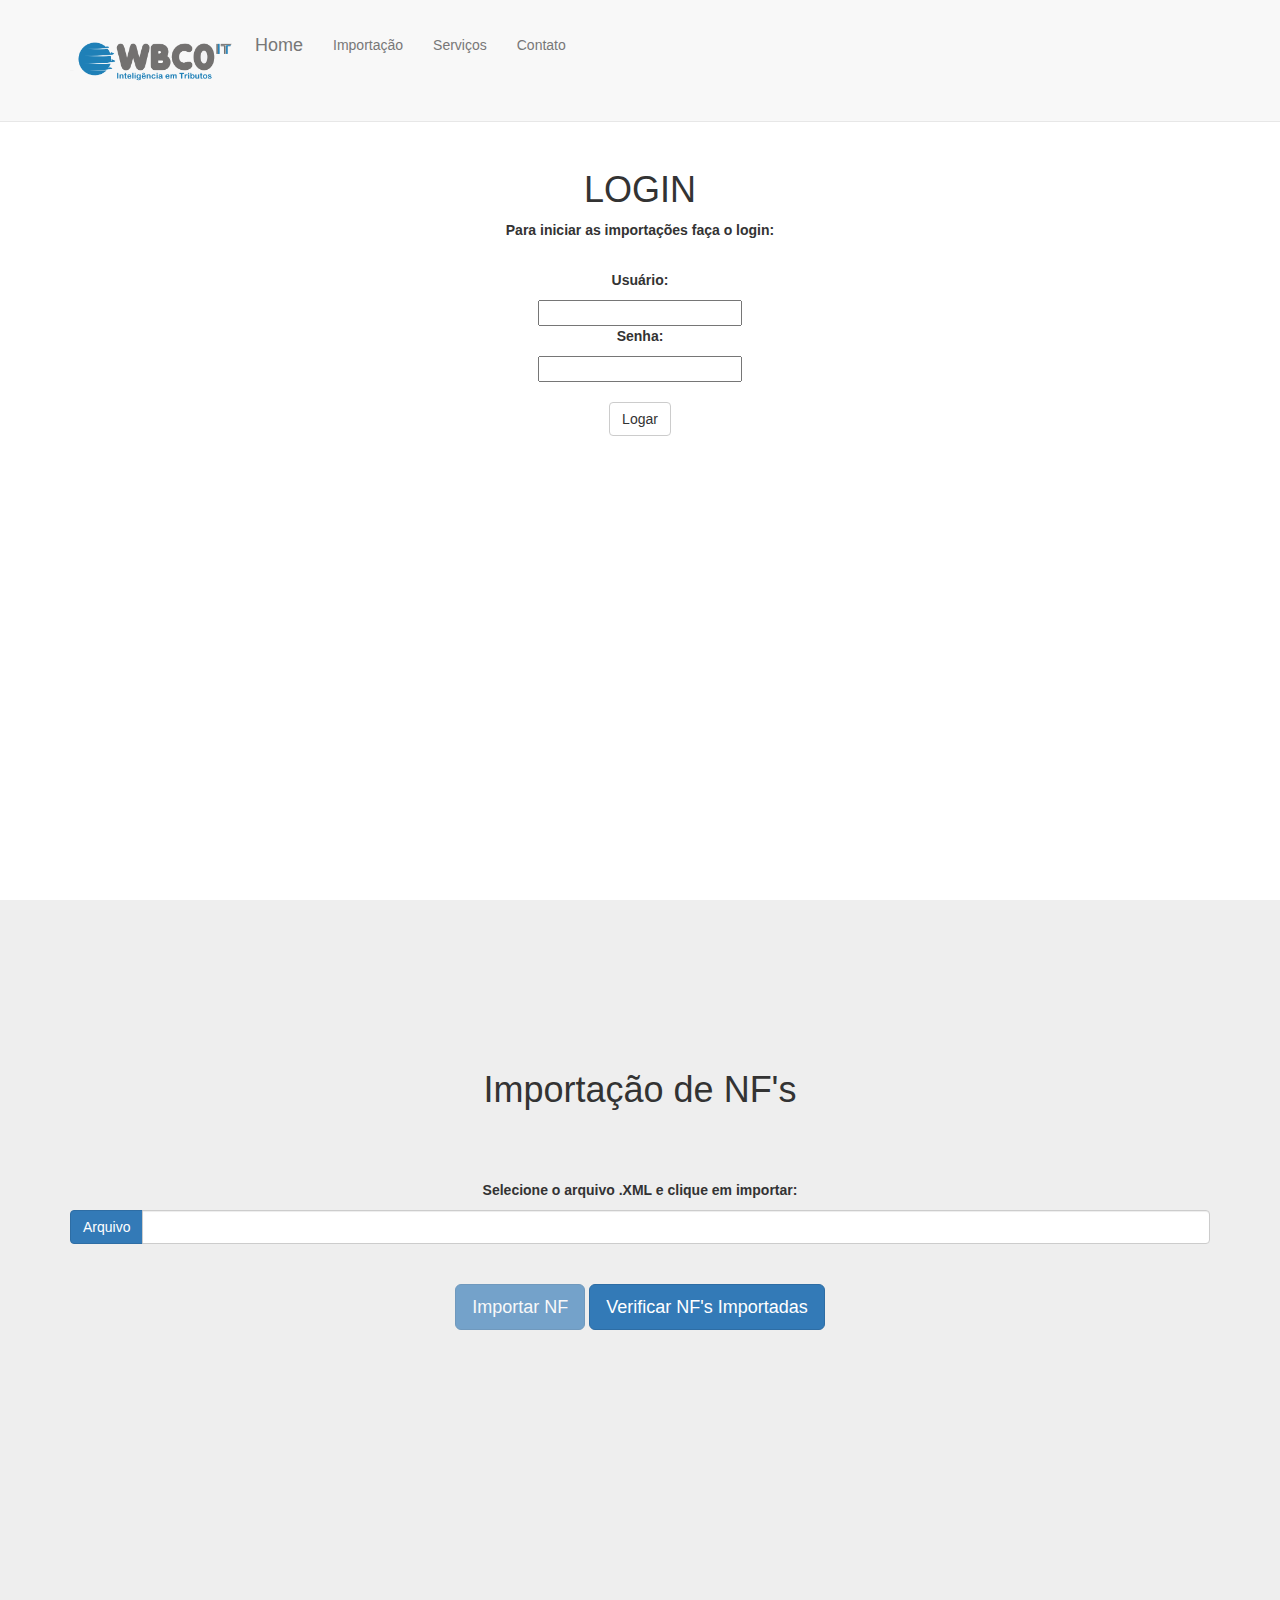
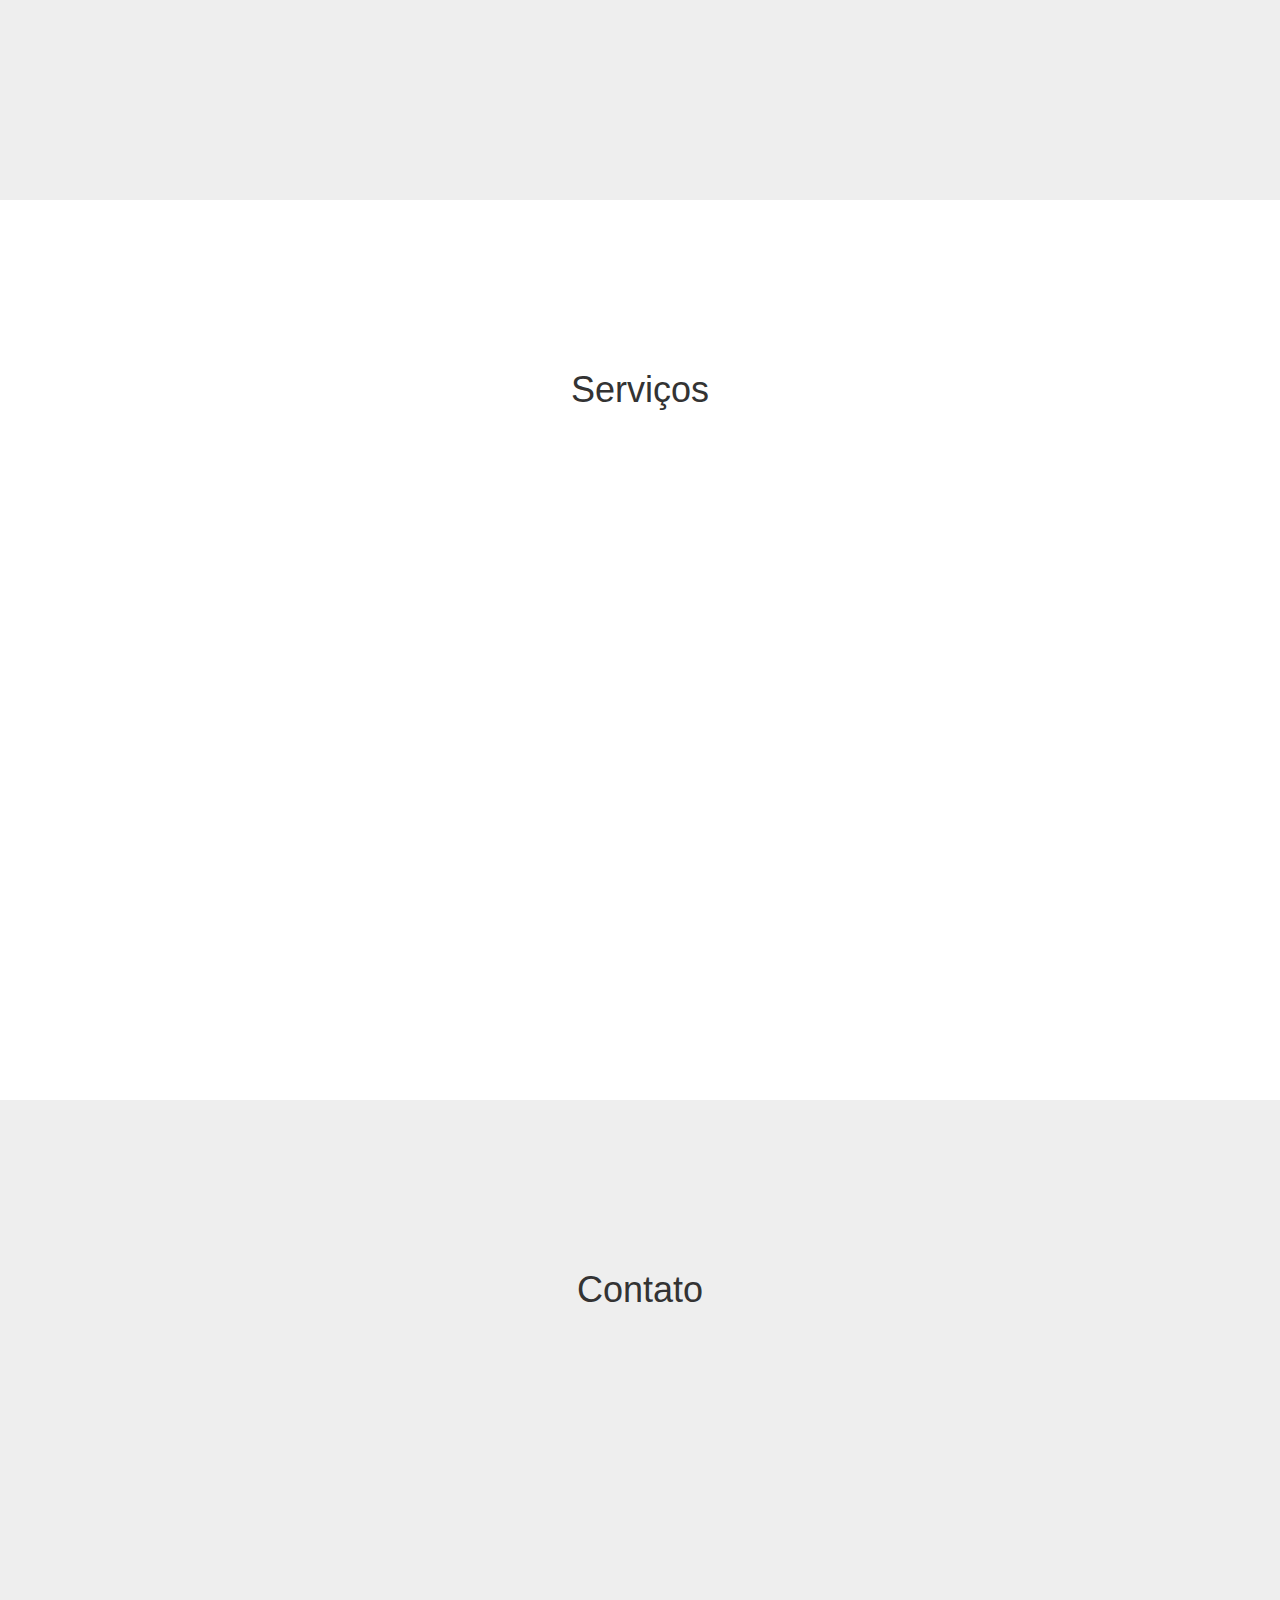
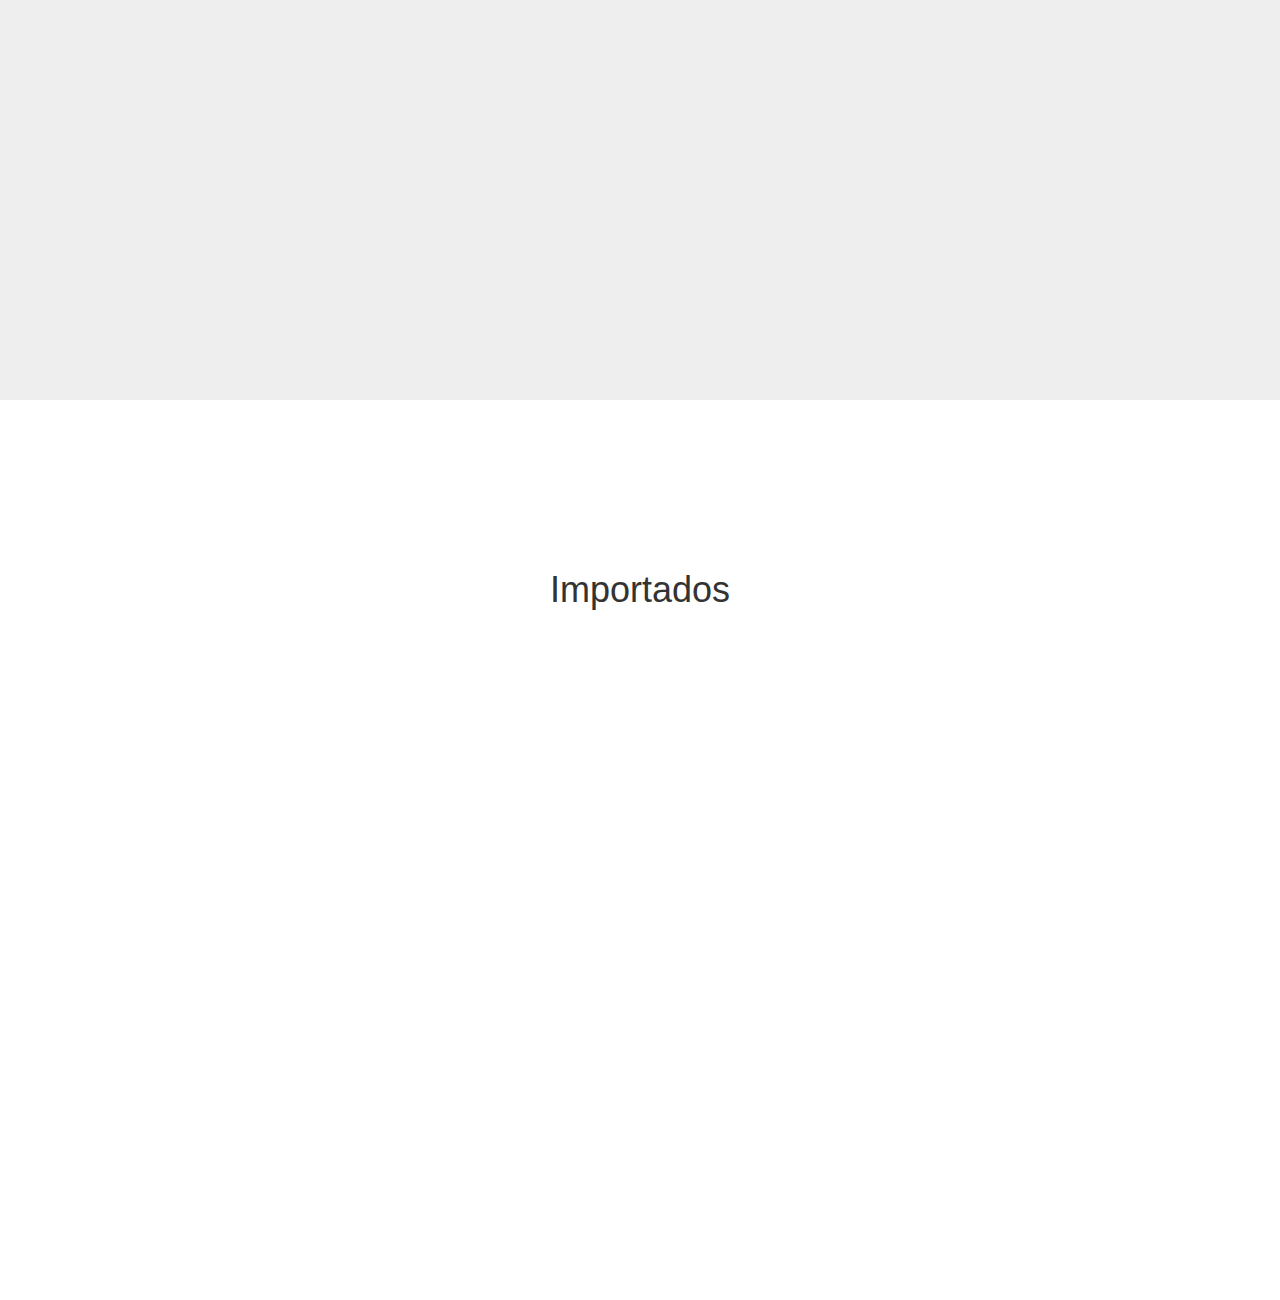
<file: index.html>
<!DOCTYPE html>
<html lang="en">


<head>
    <meta charset="utf-8">
    <meta http-equiv="X-UA-Compatible" content="IE=edge">
    <meta name="viewport" content="width=device-width, initial-scale=1">
    <meta name="description" content="">
    <meta name="author" content="">
    <title>WBCO</title>
    <!-- Bootstrap Core CSS -->
    <link href="bootstrap.min.css" rel="stylesheet">
    <!-- Custom CSS -->
    <link href="scrolling-nav.css" rel="stylesheet">
    <!-- HTML5 Shim and Respond.js IE8 support of HTML5 elements and media queries -->
    <!-- WARNING: Respond.js doesn't work if you view the page via file:// -->
    <!--[if lt IE 9]>
        <script src="https://oss.maxcdn.com/libs/html5shiv/3.7.0/html5shiv.js"></script>
        <script src="https://oss.maxcdn.com/libs/respond.js/1.4.2/respond.min.js"></script>
    <![endif]-->
</head>
<!-- The #page-top ID is part of the scrolling feature - the data-spy and data-target are part of the built-in Bootstrap scrollspy function -->
<body id="page-top" data-spy="scroll" data-target=".navbar-fixed-top">
    <!-- Navigation -->
    <nav class="navbar navbar-default navbar-fixed-top" role="navigation">
        <div class="container">

            <div class="navbar-header page-scroll">

                <button type="button" class="navbar-toggle" data-toggle="collapse" data-target=".navbar-ex1-collapse">
                    <span class="sr-only">Toggle navigation</span>
                    <span class="icon-bar"></span>
                    <span class="icon-bar"></span>
                    <span class="icon-bar"></span>
                </button>
                <img src="logo.png" class="navbar-brand page-scroll" />
                <a class="navbar-brand page-scroll" href="#page-top">Home</a>
            </div>
            <!-- Collect the nav links, forms, and other content for toggling -->
            <div class="collapse navbar-collapse navbar-ex1-collapse">
                <ul class="nav navbar-nav">
                    <!-- Hidden li included to remove active class from about link when scrolled up past about section -->
                    <li class="hidden">
                        <a class="page-scroll" href="#page-top"></a>
                    </li>
                    <li>
                        <a class="page-scroll" href="#about">Importação</a>
                    </li>
                    <li>
                        <a class="page-scroll" href="#services">Serviços</a>
                    </li>
                    <li>
                        <a class="page-scroll" href="#contact">Contato</a>
                    </li>
                </ul>
            </div>
            <!-- /.navbar-collapse -->
        </div>
        <!-- /.container -->
    </nav>
    <!-- Intro Section -->
    <section id="intro" class="intro-section">
        <div class="container">
            <div class="row">
                <div class="col-lg-12">
                    <h1>LOGIN </h1>
                    <p><strong>Para iniciar as importações faça o login: </p><br />
                    <p>Usuário:</p>
                    <input type="text" class="" /><br />
                    <p>Senha:</p>
                    <input type="password" class="" /><br /><br />
                    <a class="btn btn-default page-scroll" href="#about">Logar</a><br />
                </div>
            </div>
        </div>
    </section>
    <!-- About Section -->
    <section id="about" class="about-section">
        <div class="container">
            <div class="row">
                <div class="col-lg-12">
                    <div class="Branco">
                        <h1>Importação de  NF's</h1>
                        <br><br><br>
                        <p>Selecione o arquivo .XML e clique em importar: </p>
                        <script src="https://maxcdn.bootstrapcdn.com/bootstrap/3.3.4/js/bootstrap.min.js"></script>
                        <link href="https://maxcdn.bootstrapcdn.com/bootstrap/3.3.4/css/bootstrap.min.css" rel="stylesheet" />
                        <script src="https://ajax.googleapis.com/ajax/libs/jquery/2.1.1/jquery.min.js"></script>

                        <div class="input-group">
                            <span class="input-group-btn">
                                <span class="btn btn-primary" onclick="$(this).parent().find('input[type=file]').click();">Arquivo</span>
                                <input name="uploaded_file" onchange="$(this).parent().parent().find('.form-control').html($(this).val().split(/[\\|/]/).pop());" style="display: none;" type="file">
                            </span>
                            <span class="form-control"></span>
                        </div>
                        <br />
                                         <br />
                        <!-- Button trigger modal -->
                        <button type="button" class="btn btn-primary btn-lg disabled" data-toggle="modal" data-target="#myModal">
                            Importar NF
                        </button>
                        <a class="btn btn-primary btn-lg page-scroll" href="#import">Verificar NF's Importadas </a>

                        <!-- Modal -->
                        <div class="modal fade" id="myModal" tabindex="-1" role="dialog" aria-labelledby="myModalLabel">
                            <div class="modal-dialog" role="document">
                                <div class="modal-content">
                                    <div class="modal-header">
                                        <button type="button" class="close" data-dismiss="modal" aria-label="Close"><span aria-hidden="true">&times;</span></button>
                                        <h4 class="modal-title" id="myModalLabel">Atenção</h4>
                                    </div>
                                    <div class="modal-body">
                                        Nota fiscal processada e importada com Sucesso!
                                    </div>
                                    <div class="modal-footer">
                                       
                                        <button type="button" class="btn btn-default" data-dismiss="modal">Fechar</button>
                                    </div>
                                </div>
                            </div>
                        </div>
                        

                    </div>
                </div>
            </div>
        </div>
    </section>
    <!-- Services Section -->
    <section id="services" class="services-section">
        <div class="container">
            <div class="row">
                <div class="col-lg-12">
                    <h1>Serviços</h1>
                </div>
            </div>
        </div>
    </section>
    <!-- Contact Section -->
    <section id="contact" class="contact-section">
        <div class="container">
            <div class="row">
                <div class="col-lg-12">
                    <h1>Contato</h1>
                </div>
            </div>
        </div>
    </section>

    <section id="import" class="services-section">
        <div class="container">
            <div class="row">
                <div class="col-lg-12">
                    <h1>Importados</h1>

                <!-- Button trigger modal -->
                <!-- Modal -->
                <div class="modal fade bs-example-modal-lg"  >
                    <div class="modal-dialog modal-lg" role="document" style="width: 100%; height:100%;">
                        <div class="modal-content">
                          
                            <div class="modal-footer">
                                <button type="button" class="btn btn-default" data-dismiss="modal">Close</button>
                            </div>
                        </div>
                    </div>
                </div>
                </div>
            
                <!-- Button trigger modal -->
                <!-- Modal -->
                <div class="modal fade bs-example-modal-lg"  >
                    <div class="modal-dialog modal-lg" role="document" style="width: 100%; height:100%;">
                        <div class="modal-content">
            
                            <div class="modal-footer">
                                <button type="button" class="btn btn-default" data-dismiss="modal">Close</button>
                            </div>
                        </div>
                    </div>
                </div>
            </div>
        </div>
    </section>
    <!-- jQuery -->
    <script src="jquery.js"></script>
    <!-- Bootstrap Core JavaScript -->
    <script src="bootstrap.min.js"></script>
    <!-- Scrolling Nav JavaScript -->
    <script src="jquery.easing.min.js"></script>
    <script src="scrolling-nav.js"></script>
</body>
</html>
</file>
<file: scrolling-nav.css>
/*!
 * Start Bootstrap - Scrolling Nav (http://startbootstrap.com/)
 * Copyright 2013-2016 Start Bootstrap
 * Licensed under MIT (https://github.com/BlackrockDigital/startbootstrap/blob/gh-pages/LICENSE)
 */

body {
    width: 100%;
    height: 100%;
}

html {
    width: 100%;
    height: 100%;
}

@media(min-width:767px) {
    .navbar {
        padding: 20px 0;
        -webkit-transition: background .15s ease-in-out,padding .15s ease-in-out;
        -moz-transition: background .5s ease-in-out,padding .5s ease-in-out;
        transition: background .5s ease-in-out,padding .5s ease-in-out;
    }

    .top-nav-collapse {
        padding: 0;
    }
}

/* Demo Sections - You can use these as guides or delete them - the scroller will work with any sort of height, fixed, undefined, or percentage based.
The padding is very important to make sure the scrollspy picks up the right area when scrolled to. Adjust the margin and padding of sections and children 
of those sections to manage the look and feel of the site. */

.intro-section {
    height: 100%;
    padding-top: 150px;
    text-align: center;
    background: #fff;
}

.about-section {
    height: 100%;
    padding-top: 150px;
    text-align: center;
    background: #eee;
}

.services-section {
    height: 100%;
    padding-top: 150px;
    text-align: center;
    background: #fff;
}

.contact-section {
    height: 100%;
    padding-top: 150px;
    text-align: center;
    background: #eee;
}

.container img {
    max-width:200px;
    max-height:150px;
    top:10px;
    width: auto;
    height: auto;
}
</file>
